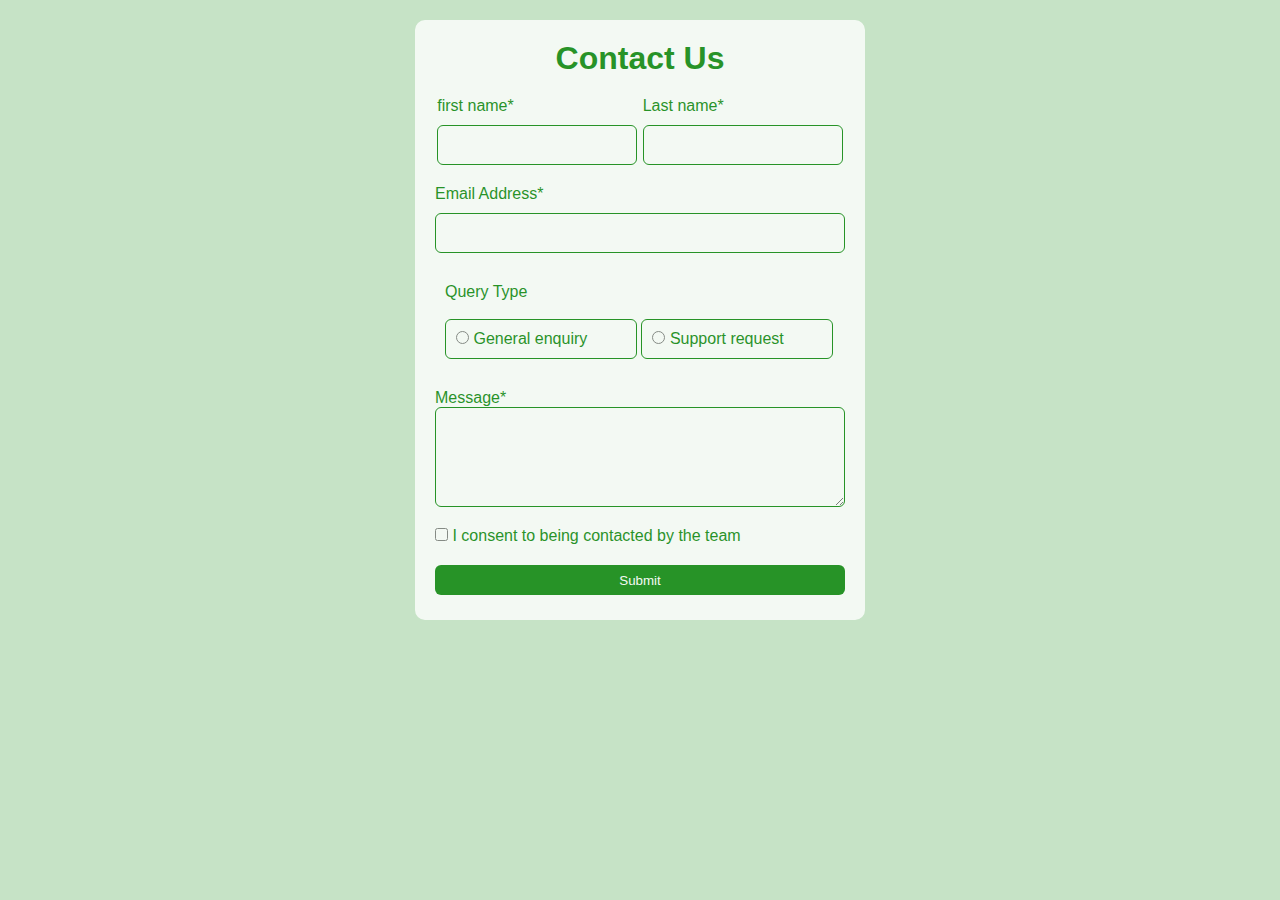
<file: contact us form/contact us form/index.html>
<!DOCTYPE html>
<html lang="en">

<head>
    <meta charset="UTF-8">
    <meta name="viewport" content="width=device-width, initial-scale=1.0">
    <title>Contact Us Form</title>
    <link rel="stylesheet" href="style.css">
</head>

<body>
    <section class="container">
        
        <form id="contactForm">
            <h1>Contact Us</h1>
           <section id="section1"> <span>first name*</span>
            <br>
            <input type="text" id="firstname" required class="input"></section>
             <section id="section2"> <span>Last name*</span> <br>
            <input type="text" id="lastname"  required class="input"></section>

            <section id="section3">
                <span>Email Address*</span>
                <input type="email" id="email"  required class="input">
            </section>
            <section id="section4"> <span>Query Type</span> <br> <br>
                <label class="radio1">
                    <input type="radio" name="queryType" id="query-general" value="general" required>
                    General enquiry
                </label>
                <label class="radio2">
                    <input type="radio" name="queryType" id="query-support" value="support">
                    Support request
                </label>
            </section>
            <section class="message"><span>Message*</span>
                <textarea name="message" id="message" cols="50" rows="5" required></textarea>
            </section>
            
            <section id="checkbox"> <input type="checkbox" id="consent" required> I consent to being contacted by the team</section>
            <button type="submit"> Submit</button>

        </form>

    </section>
    <script src="script.js"></script>
</body>

</html>
</file>
<file: contact us form/contact us form/style.css>
*{
    margin: 0;
    padding: 0;
    box-sizing: border-box;
    border-color: green;
    justify-items: center;
    
}
body{
    font-family: Arial, sans-serif;
    background-color: rgb(198, 227, 198);
    padding: 20px;
    color: green;
}
.container {
    width: 450px;
    height: 600px;
    background-color:       white;
    padding: 20px;
    text-align: center;
    border-radius: 10px;
    justify-items: center;
    opacity: 80%;
}
.input {
border: 1px solid green;
border-color: green;
height: 40px;
margin-top: 10px;
border-radius: 6px;
display: inline-block;
margin-bottom: 20px;
width: 200px;
margin-right: 1px;
padding: 10px;

}

.radio1{
padding: 10px;
border: 1px solid green;
border-radius: 6px;
position: relative;
margin: 0px;
display: inline-block;
width: 192px;
user-select: none;
justify-items: left;

}

.radio2{
padding: 10px;
border: 1px solid green;
border-radius: 6px;
position: relative;
margin:  0px;
display: inline-block;
width: 192px;
justify-items: right;

}



#email {
    display: block;
    width: 100%;
}

#message {
    display: block;
    width: 100%;
    height: 100px;
    padding: 10px;
    border-radius: 6px;
    margin-top: 0px;
}
.message{
    text-align: start;
    margin-top: 20px;
}
#lastname {
    margin-right: 0;
}
/* radio {
    margin-top: 20px;
    display: inline-block;
    border: none;
    width: 100%;
}  */
#section1{
    display: inline-block;
    text-align: left;
    margin-top: 20px;

}  
#section2{
    text-align: left;
    display: inline-block;

}
#section3{
    width: 100%;
    text-align: start;
    
}
#section4{
    width: 100%;
    text-align: start;
    margin-top: 20px;
    
    padding: 10px;
    
}


#checkbox{
    margin-top: 20px;
    text-align: start;
    width: 100%;
}

button{
    
    background-color: green;
    height: 30px;
    width: 100%;
    border: none;
    border-radius: 6px;
    margin-top: 20px;
    color: white;
    
}

button:hover{
    background-color: darkgreen;
    cursor: pointer;
    color: #000;
}

/* error & success messages for form validation */
.error {
    color: #c00;
    font-size: 0.9rem;
    display: block;
    margin-top: 6px;
}
.success {
    background: #e6ffe6;
    border: 1px solid #28a745;
    color: #0a7a0a;
    padding: 8px 10px;
    border-radius: 6px;
    margin-bottom: 12px;
}
</file>
